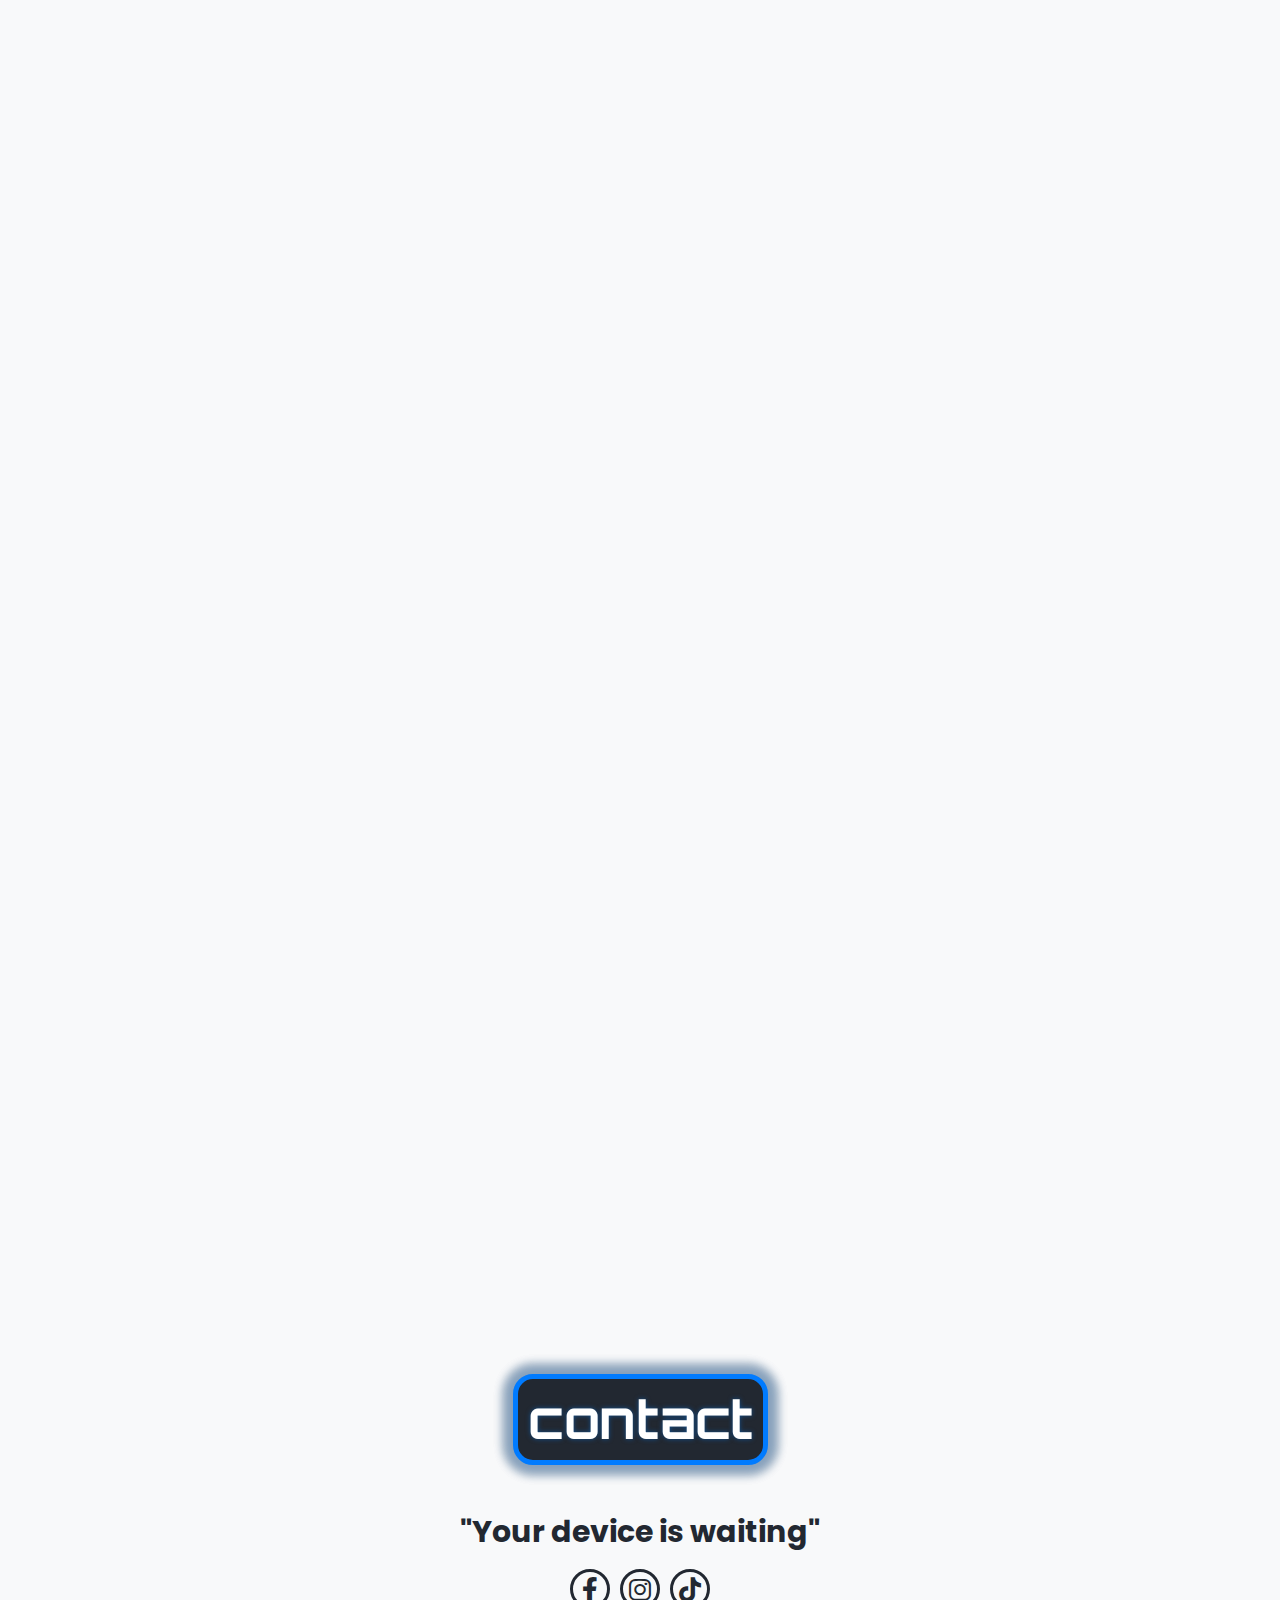
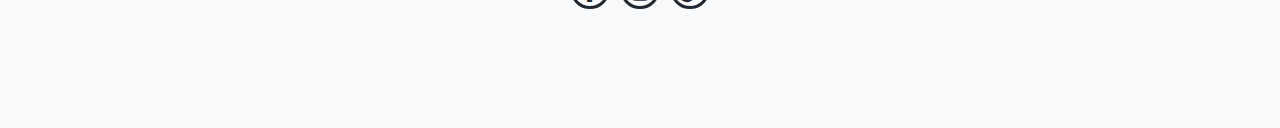
<file: index.html>
<!DOCTYPE html>
<html lang="en">
  <head>
    <meta charset="UTF-8" />
    <meta name="viewport" content="width=device-width, initial-scale=1.0" />
    <title>Tecnostore</title>

    <!-- Fonts -->
    <link
      href="https://fonts.googleapis.com/css2?family=Orbitron:wght@400..900&family=Poppins:ital,wght@0,100;0,200;0,300;0,400;0,500;0,600;0,700;0,800;0,900;1,100;1,200;1,300;1,400;1,500;1,600;1,700;1,800;1,900&family=Roboto:ital,wght@0,100..900;1,100..900&display=swap"
      rel="stylesheet"
    />
    <!-- swiper-style -->
    <link
      rel="stylesheet"
      href="https://cdn.jsdelivr.net/npm/swiper@11/swiper-bundle.min.css"
    />
    <!-- style -->
    <link rel="stylesheet" href="css/all.min.css" />
    <link rel="stylesheet" href="css/normaliz.css" />
    <link rel="stylesheet" href="css/style.css" />
  </head>
  <body>
    <div class="cart-list darged-list">
      <h2>Added to cart</h2>
      <div class="cart-products"></div>
      <div class="cart-list-foot">
        <span class="total-count"></span>
        <span class="total-price"></span>
        <a href="#"><h3>Buy Now</h3></a>
      </div>
    </div>

    <div class="fav-list darged-list">
      <h2>Added to fav</h2>
    </div>

    <div class="nav">
      <div class="container">
        <a class="logo" href="#">
          <i class="fa-solid fa-microchip"></i>
          <span>TECHNO STORE</span>
        </a>
        <ul class="draged">
          <li class="active"><a class="active" href="#">Home</a></li>
          <div class="categories"></div>
          <li><a href="#contact">contact</a></li>
        </ul>
        <div>
          <div class="list">
            <span></span>
            <span></span>
            <span></span>
          </div>
          <i class="fa-solid fa-magnifying-glass"></i>
          <i class="fa-solid fa-circle-half-stroke dark"></i>
          <div class="fav">
            <div class="count">0</div>
            <i class="fa-solid fa-heart"></i>
          </div>
          <div class="cart">
            <div class="count">0</div>
            <i class="fa-solid fa-cart-shopping"></i>
          </div>
        </div>
      </div>
    </div>
    <div class="ads">
      <img
        class="main-back"
        id="main-back"
        src="img/main-background.png"
        alt="gg"
      />
      <div class="container">
        <div class="ads-swiper">
          <div class="swiper-wrapper">
            <div class="swiper-slide">
              <img src="img/banner_box1.jpg" loading="lazy" alt="" />
            </div>
            <div class="swiper-slide">
              <img src="img/banner_box2.jpg" loading="lazy" alt="" />
            </div>
            <div class="swiper-slide">
              <img src="img/banner_box3.jpg" loading="lazy" alt="" />
            </div>
            <div class="swiper-slide">
              <img src="img/banner_box4.jpg" loading="lazy" alt="" />
            </div>
            <div class="swiper-slide">
              <img src="img/banner_box5.jpg" loading="lazy" alt="" />
            </div>
          </div>
          <div class="swiper-pagination"></div>
          <div class="swiper-button-prev"></div>
          <div class="swiper-button-next"></div>
        </div>
      </div>
    </div>
    <div class="products">
      <div class="container">
        <div class="sec-title">
          <h2>products</h2>
        </div>
        <div class="products-cards">
          <div class="product">
            <div class="text">
              <h2>Mobiles</h2>
              <a href="#">See More</a>
            </div>
            <img src="img/product/29.png" loading="lazy" alt="" />
          </div>
          <div class="product">
            <div class="text">
              <h2>Monitors</h2>
              <a href="#">See More</a>
            </div>
            <img src="img/product/31.png" loading="lazy" alt="" />
          </div>
          <div class="product">
            <div class="text">
              <h2>Laptops</h2>
              <a href="#">See More</a>
            </div>
            <img src="img/product/7.png" loading="lazy" alt="" />
          </div>
          <div class="product">
            <div class="text">
              <h2>Cameras</h2>
              <a href="#">See More</a>
            </div>
            <img src="img/product/33.png" loading="lazy" alt="" />
          </div>
        </div>
      </div>
    </div>
    <div class="pro-sliders"></div>
    <div class="contact" id="contact">
      <div class="container">
        <div class="sec-title">
          <h2>contact</h2>
        </div>
        <h3>"Your device is waiting"</h3>
        <div class="media">
          <a href="#"><i class="fa-brands fa-facebook-f"></i></a>
          <a href="#"><i class="fa-brands fa-instagram"></i></a>
          <a href="#"><i class="fa-brands fa-tiktok"></i></a>
        </div>
      </div>
    </div>
    <div class="foot">Developed by Youseif Elshreif &copy; 2025</div>
    <script src="https://cdn.jsdelivr.net/npm/swiper@11/swiper-bundle.min.js"></script>
    <script src="js/main.js"></script>
  </body>
</html>
</file>
<file: css/style.css>
:root {
  --header-color: #ffffff;
  --main-logo-color: #222831;
  --sec-logo-color: #007bff;
  --sec-bgcolor: #f8f9fa;
  --btn: #e0e0e0;
  --red-btn: #d31414;
  --slider-btn-bgcolor: rgba(0, 0, 0, 0.2);
  --slider-btn-bgcolor-hover: rgba(0, 0, 0, 0.5);
  --main-sha: 0 0 10px 5px #ffffff14, 0 0 10px 5px #0a66c247;
  --main-logo-sha: 0px 0px 5px #0a66c2a3;
  --text-sha: 0 0 15px #22283191;
  --sec-text-sha: 0 0 5px #22283191;
  --main-font: "Orbitron", sans-serif;
  --Roboto-font: "Roboto", sans-serif;
  --Poppinsin-font: "Poppins", sans-serif;
  --main-time: 0.3s;
  --scrollbar-track: #e0e0e0;
  --scrollbar-thumb: #888;
  --scrollbar-thumb-hover: #555;
}

.dark-mode {
  --header-color: #1b1f24;
  --main-logo-color: #e0e0e0;
  --sec-bgcolor: #222831;
  --btn: #3a3f47;
  --red-btn: #a90202;
  --slider-btn-bgcolor: rgba(255, 255, 255, 0.2);
  --slider-btn-bgcolor-hover: rgba(255, 255, 255, 0.5);
  --sec-logo-color: #0a66c2;
  --main-text-sha: 0 0 10px #ffffff59;
  --sec-text-sha: 0 0 5px #ffffff59;
  --scrollbar-track: #1a1a1a;
  --scrollbar-thumb: #555;
  --scrollbar-thumb-hover: #888;
}
/* start-global-roles */

::-webkit-scrollbar {
  width: 10px;
}

::-webkit-scrollbar-track {
  background: var(--scrollbar-track);
}

::-webkit-scrollbar-thumb {
  background: var(--scrollbar-thumb);
  border-radius: 10px;
  -webkit-border-radius: 10px;
  -moz-border-radius: 10px;
  -ms-border-radius: 10px;
  -o-border-radius: 10px;
}

::-webkit-scrollbar-thumb:hover {
  background: var(--scrollbar-thumb-hover);
}

* {
  margin: 0;
  padding: 0;
  box-sizing: border-box !important;
  transition: all var(--main-time);
  -webkit-transition: all var(--main-time);
  -moz-transition: all var(--main-time);
  -ms-transition: all var(--main-time);
  -o-transition: all var(--main-time);
  -webkit-tap-highlight-color: transparent;
}

html {
  scroll-behavior: smooth;
}

body {
  overflow-x: hidden !important;
  background-color: var(--sec-bgcolor);
}

ul {
  padding: 0;
  list-style: none;
}

a {
  text-decoration: none;
  text-align: center;
  color: inherit;
}

button:focus,
a:focus {
  outline: none;
}

input {
  outline: none;
}

input:-webkit-autofill {
  box-shadow: 0 0 0px 1000px var(--sec-bgcolor) inset !important;
  -webkit-text-fill-color: var(--main-logo-color) !important;
}
/* end-global-roles */
/*start-components */
.container {
  padding-left: 15px;
  padding-right: 15px;
  margin: 0 auto;
  position: relative;
}

@media (min-width: 767px) {
  .container {
    width: 750px;
  }
}

@media (min-width: 992px) {
  .container {
    width: 970px;
  }
}

@media (min-width: 1200px) {
  .container {
    width: 1170px;
  }
}

.sec-title {
  font-family: var(--main-font);
  text-align: center;
  font-size: 35px;
  font-weight: 900;
  text-shadow: var(--main-logo-sha);
  width: fit-content;
  margin: 0 auto 50px;
  padding: 10px;
  background-color: var(--main-logo-color);
  color: var(--header-color);
  border: 5px solid var(--sec-logo-color);
  box-shadow: 0 0 10px 10px #0a66c247, 0 0 10px 10px #00000042;
  border-radius: 20px;
  -webkit-border-radius: 20px;
  -moz-border-radius: 20px;
  -ms-border-radius: 20px;
  -o-border-radius: 20px;
}

.darged-list {
  position: fixed;
  background-color: var(--header-color);
  height: 100dvh;
  width: 250px;
  z-index: 400;
  padding: 15px 10px 60px 15px;
  margin-top: 55px;
  left: -300px;
}

.open {
  box-shadow: 0 0 100px -10px var(--slider-btn-bgcolor);
  left: 0;
  z-index: 450;
}

@media (max-width: 992px) {
  .darged-list {
    margin-top: 50px;
  }
}

@media (max-width: 767px) {
  .darged-list {
    margin-top: 40px;
  }
}

.listed {
  display: flex;
  align-items: center;
  justify-content: space-between;
  cursor: pointer;
  border: 3px solid var(--btn);
  border-radius: 5px;
  -webkit-border-radius: 5px;
  -moz-border-radius: 5px;
  -ms-border-radius: 5px;
  -o-border-radius: 5px;
  padding: 10px;
  margin-bottom: 10px;
  font-family: var(--Roboto-font);
  position: relative;
  margin-right: 10px;
}

.listed i {
  position: absolute;
  top: 5px;
  left: 10px;
  color: var(--red-btn);
}

.darged-list .listed img {
  max-width: 100px;
  height: 80px;
  margin: auto;
}

.listed .text {
  width: calc(100% - 120px);
  height: 70px;
  display: flex;
  flex-direction: column;
  justify-content: space-between;
  padding: 5px 0;
}

.listed .text h3 {
  white-space: nowrap;
  overflow: hidden;
  text-overflow: ellipsis;
  font-size: 14px;
  color: var(--main-logo-color);
}

.darged-list h2 {
  font-family: var(--Poppinsin-font);
  text-align: center;
  margin-bottom: 15px;
  color: var(--main-logo-color);
  text-shadow: var(--main-logo-sha);
}

.no-products-text {
  font-family: var(--Poppinsin-font);
  text-align: center;
  margin-top: 50px;
  font-size: 25px;
  color: var(--red-btn);
  font-weight: 500;
}

.c-input {
  position: relative;
  width: 100%;
  padding: 5px;
  height: 40px;
  border-radius: 10px;
  border: 3px solid var(--sec-logo-color);
  background-color: var(--sec-bgcolor);
  color: var(--main-logo-color);
  font-family: var(--Poppinsin-font);
}

.c-input:focus {
  border-width: 5px;
}

/*end-components */

/* start-cart-list */

.cart-products {
  height: calc(100% - 150px);
  overflow-y: scroll;
}

.cart-list > div:last-child {
  font-family: var(--Roboto-font);
  font-size: 20px;
  font-weight: bold;
}

.cart-list > div:last-child span {
  display: block;
  font-size: 16px;
  color: var(--main-logo-color);
  margin-bottom: 5px;
}

.btn {
  padding: 10px;
  background-color: var(--sec-logo-color);
  box-shadow: 0 0 10px 0 var(--slider-btn-bgcolor);
  color: var(--header-color);
  border-radius: 5px;
  -webkit-border-radius: 5px;
  -moz-border-radius: 5px;
  -ms-border-radius: 5px;
  -o-border-radius: 5px;
  font-family: var(--Roboto-font);
  font-weight: 700;
  font-size: 22px;
}

.btn:hover {
  box-shadow: 0 0 10px 1px var(--slider-btn-bgcolor-hover);
}

.counter {
  border: 3px solid var(--btn);
  border-radius: 5px;
  -webkit-border-radius: 5px;
  -moz-border-radius: 5px;
  -ms-border-radius: 5px;
  -o-border-radius: 5px;
  display: flex;
  align-items: center;
  justify-content: space-between;
  background-color: var(--header-color) !important;
}

.counter .num {
  color: var(--main-logo-color) !important;
}

.counter span {
  flex-grow: 1;
  text-align: center;
  font-weight: bold;
  background-color: var(--header-color) !important;
}
.counter .minus {
  color: var(--red-btn) !important;
  font-size: 25px;
}

.counter .plus {
  color: green !important;
  font-size: 20px;
}

.cart-list-foot {
  padding-top: 10px;
}

/* end-cart-list */
/* start-fav-list */
.fav-list {
  overflow-y: scroll;
}

.del-from-fav {
  text-align: center;
  color: var(--header-color);
  background-color: var(--red-btn);
  padding: 5px;
  border-radius: 5px;
  box-shadow: 0 0 10px 0 var(--slider-btn-bgcolor);
  color: var(--header-color);
  border-radius: 5px;
  -webkit-border-radius: 5px;
  -moz-border-radius: 5px;
  -ms-border-radius: 5px;
  -o-border-radius: 5px;
}

.del-from-fav:hover {
  box-shadow: 0 0 10px 1px var(--slider-btn-bgcolor-hover);
}

/* end-fav-list */
/* start-search-list  */

.search-list input {
  margin-bottom: 20px;
}

.search-list .added {
  border-radius: 5px;
  border: 3px solid var(--btn);
  padding: 15px;
  color: var(--main-logo-color);
  font-family: var(--Roboto-font);
  cursor: pointer;
  margin-right: 10px;
}

.search-list .added:not(:last-child) {
  margin-bottom: 20px;
}

.search-products {
  overflow-y: scroll;
  height: calc(100% - 100px);
}

.search-list img {
  margin: 0 auto 10px;
  height: 100px;
  display: block;
}

.search-list h4 {
  margin-bottom: 10px;
}

.search-list .price {
  display: flex;
  justify-content: space-between;
  margin-bottom: 10px;
}
/* end-search-list  */
/* start-nav */

.nav {
  box-shadow: 0px -20px 30px #bebebe;
  z-index: 500;
  position: sticky;
  width: 100%;
  background-color: var(--header-color);
  padding: 15px 0;
  top: 0px;
  opacity: 0;
  animation: ads 0.5s ease-in forwards;
  -webkit-animation: ads 0.5s ease-in forwards;
}

.nav .container {
  display: flex;
  align-items: center;
  justify-content: space-between;
}

.logo {
  display: flex;
  align-items: center;
  font-family: var(--main-font);
  font-weight: bold;
}

.logo span {
  color: var(--main-logo-color);
  text-shadow: var(--main-logo-sha);
}

.nav ul {
  display: flex;
  font-family: var(--Poppinsin-font);
  will-change: transform;
  contain: layout;
  transition: all 0.7s;
  -webkit-transition: all 0.7s;
  -moz-transition: all 0.7s;
  -ms-transition: all 0.7s;
  -o-transition: all 0.7s;
  flex-direction: column;
  text-align: center;
  position: absolute;
  background: var(--header-color);
  transform-origin: top;
  width: 100%;
  right: 0;
  top: 30px;
  padding: 10px;
}

.nav .categories {
  flex-direction: column;
}

.nav ul li {
  margin: 5px 0;
}

.draged {
  transform: scaleY(0);
  -webkit-transform: scaleY(0);
  -moz-transform: scaleY(0);
  -ms-transform: scaleY(0);
  -o-transform: scaleY(0);
}

.nav li a {
  color: var(--main-logo-color);
  font-weight: 700;
  cursor: pointer;
  display: block;
  width: 100%;
  height: 100%;
}

.nav li.active a,
.nav ul + div i.active {
  color: #0056b3;
  text-shadow: var(--text-sha);
}

.nav li:hover a,
.nav .logo + div i:hover {
  color: #007bff;
  text-shadow: 0 0 25px var(--sec-text-sha);
}

.nav .container > div:last-child {
  display: flex;
  align-items: center;
  justify-content: center;
}

.nav i {
  font-size: 25px;
  color: var(--main-logo-color);
}

.nav i,
.nav .list,
.logo i {
  margin-right: 10px;
  cursor: pointer;
}
.nav .logo i {
  font-size: 30px;
  text-shadow: 0 0 25px var(--sec-text-sha);
  color: var(--sec-logo-color);
}
.nav .list span {
  width: 22px;
  display: block;
  height: 3px;
  background: var(--main-logo-color);
  border-radius: 50px;
  margin-left: auto;
}
.nav .list span:last-child {
  width: 10px;
}
.nav .list span:nth-child(2) {
  width: 16px;
}

.nav .categories {
  display: flex;
}

.nav .list span:not(:last-child) {
  margin-bottom: 3px;
}

.nav .container div:nth-last-child(1) i:nth-last-child(1),
.nav .container div:nth-last-child(1) i:nth-last-child(2) {
  position: relative;
}

.cart,
.fav {
  position: relative;
}

.nav .container .count {
  position: absolute;
  display: flex;
  align-items: center;
  justify-content: center;
  color: var(--header-color);
  font-family: var(--Roboto-font);
  border-radius: 50%;
  -webkit-border-radius: 50%;
  -moz-border-radius: 50%;
  -ms-border-radius: 50%;
  -o-border-radius: 50%;
  background-color: var(--red-btn);
  width: 18px;
  height: 18px;
  font-size: 10px;
  top: -8px;
  right: 0px;
  z-index: 500;
}

.full {
  width: 22px !important;
}

.moon {
  rotate: 180deg;
}

@media (max-width: 766px) {
  .nav .logo i {
    font-size: 18px;
  }
  .nav .logo span {
    font-size: 18px;
  }

  .nav i,
  .nav .list,
  .nav .logo i {
    margin-right: 3px;
  }

  .nav .container .count {
    width: 14px;
    height: 14px;
    top: -7px;
    right: -1px;
  }
}
@media (min-width: 767px) {
  .nav li a {
    padding: 5px;
  }

  .nav span {
    font-size: 22px;
  }
}

@media (min-width: 992px) {
  .nav li a {
    padding: 10px;
  }
  .nav span {
    font-size: 32px;
  }
}
@media (max-width: 992px) {
  .nav li a {
    font-size: 14px;
  }
  .nav ul + div i {
    font-size: 16px;
  }
  .nav .container div:nth-last-child(1) i:nth-last-child(1)::after,
  .nav .container div:nth-last-child(1) i:nth-last-child(2)::after {
    width: 10px;
    height: 10px;
    font-size: 10px;
    top: -5px;
    right: -5px;
  }
}

/* end-nav */
/* start-ads */
.ads {
  padding: 50px 0;
  position: relative;
  overflow: hidden;
  opacity: 0;
  animation: ads 0.7s ease-in-out forwards;
  -webkit-animation: ads 0.7s ease-in-out forwards;
}

.main-back {
  width: 150%;
  height: 130%;
  position: absolute;
  left: 0;
  bottom: 0;
  opacity: 0;
  transition: opacity 0.5s ease-in-out;
  -webkit-transition: opacity 0.5s ease-in-out;
  -moz-transition: opacity 0.5s ease-in-out;
  -ms-transition: opacity 0.5s ease-in-out;
  -o-transition: opacity 0.5s ease-in-out;
}

.main-back.loaded {
  opacity: 1;
}

.ads-swiper {
  position: relative;
  border-radius: 10px;
  -webkit-border-radius: 10px;
  -moz-border-radius: 10px;
  -ms-border-radius: 10px;
  -o-border-radius: 10px;
  width: 80%;
  opacity: 0;
  margin: 0 auto;
}

.ads-swiper .swiper-wrapper {
  width: 100%;
}
.ads-swiper .swiper-wrapper img {
  width: 100%;
  box-shadow: 0 0 10px 10px #0a66c247, 0 0 10px 10px #00000042;
  border-radius: 10px;
  -webkit-border-radius: 10px;
  -moz-border-radius: 10px;
  -ms-border-radius: 10px;
  -o-border-radius: 10px;
  min-height: 300px;
}
.ads-swiper .swiper-button-prev,
.ads-swiper .swiper-button-next {
  width: 50px;
  height: 50px;
  background: var(--slider-btn-bgcolor);
  backdrop-filter: blur(10px);
  border-radius: 50%;
  display: flex;
  justify-content: center;
  align-items: center;
  color: var(--header-color);
}

.ads-swiper .swiper-button-prev {
  left: -65px;
}
.ads-swiper .swiper-button-next {
  right: -65px;
}

.ads-swiper .swiper-button-prev:hover,
.ads-swiper .swiper-button-next:hover {
  background-color: var(--slider-btn-bgcolor-hover);
  border: 3px solid var(--main-logo-color);
  color: var(--sec-logo-color);
}

.ads-swiper .swiper-button-prev:after,
.ads-swiper .swiper-rtl .swiper-button-next:after,
.ads-swiper .swiper-button-next:after,
.ads-swiper .swiper-rtl .swiper-button-prev:after {
  z-index: 5;
  font-size: 25px;
  font-weight: bold;
}

@media (max-width: 766px) {
  .main-back {
    height: 210%;
  }
  .ads-swiper .swiper-button-prev,
  .ads-swiper .swiper-button-next {
    width: 30px;
    height: 30px;
  }

  .ads-swiper .swiper-button-prev:after,
  .ads-swiper .swiper-rtl .swiper-button-next:after,
  .ads-swiper .swiper-button-next:after,
  .ads-swiper .swiper-rtl .swiper-button-prev:after {
    font-size: 16px;
  }

  .ads-swiper .swiper-button-prev,
  .ads-swiper .swiper-button-next {
    display: none;
  }

  .ads-swiper {
    width: 100%;
  }
}

.ads-swiper .swiper-horizontal > .swiper-pagination-bullets,
.ads-swiper .swiper-pagination-bullets.swiper-pagination-horizontal,
.ads-swiper .swiper-pagination-custom,
.ads-swiper .swiper-pagination-fraction {
  bottom: -25px;
}

.ads-swiper .swiper-pagination-bullet {
  background: var(--main-logo-color);
  opacity: 1;
  transform-origin: center;
}
.ads-swiper .swiper-pagination-bullet-active {
  width: 21px;
  height: 9px;
  border-radius: 25px;
  box-shadow: 0 0 10px 2px #22283191;
  background-color: var(--sec-logo-color);
}
/* end-ads */
/* start-products */
.products {
  padding: 50px 0;
  background-color: var(--sec-bgcolor);
  opacity: 0;
  animation: ads 0.8s ease-in forwards;
  -webkit-animation: ads 0.8s ease-in forwards;
}
.products-cards {
  display: grid;
  grid-template-areas:
    "one two two"
    "three three four";
  gap: 40px;
  width: 80%;
  margin: 0 auto;
}

.product {
  display: flex;
  align-items: center;
  justify-content: space-between;
  box-shadow: var(--main-sha);
  border-radius: 10px;
  -webkit-border-radius: 10px;
  -moz-border-radius: 10px;
  -ms-border-radius: 10px;
  -o-border-radius: 10px;
  background-image: linear-gradient(
    60deg,
    var(--sec-logo-color),
    var(--header-color)
  );
  padding: 15px;
  font-family: var(--Roboto-font);
  gap: 20px;
  cursor: pointer;
}

.product:nth-child(1) {
  grid-area: one;
}
.product:nth-child(2) {
  grid-area: two;
}
.product:nth-child(3) {
  grid-area: three;
}
.product:nth-child(4) {
  grid-area: four;
}

.product .text {
  display: flex;
  flex-direction: column;
  justify-content: space-evenly;
  height: 100%;
}
.product .text h2 {
  font-size: 35px;
  color: var(--main-logo-color);
  text-shadow: var(--sec-text-sha);
}
.product .text a {
  width: fit-content;
  padding: 5px;
  background-color: var(--sec-bgcolor);
  border-radius: 10px;
  font-weight: 900;
  box-shadow: 0 0 14px 5px #0a66c247, 0 0 10px 5px #00000042;
  color: var(--main-logo-color);
}

.product img {
  height: 150px;
  position: relative;
  top: 0;
}
.product:nth-child(2) img,
.product:nth-child(3) img {
  width: 200px;
}

.product:hover {
  transform: scale(0.9);
  -webkit-transform: scale(0.9);
  -moz-transform: scale(0.9);
  -ms-transform: scale(0.9);
  -o-transform: scale(0.9);
  box-shadow: 0px 100px 90px -30px #ffffff14, 0px 100px 90px -30px #0a66c247;
}

.product:hover img {
  top: -40px;
  transform: scale(1.2);
  -webkit-transform: scale(1.2);
  -moz-transform: scale(1.2);
  -ms-transform: scale(1.2);
  -o-transform: scale(1.2);
}

@media (max-width: 992px) {
  .products-cards {
    grid-template-areas:
      "one"
      "two"
      "three"
      "four";
  }
}
@media (max-width: 767px) {
  .products-cards {
    width: 100%;
  }
  .product {
    flex-direction: column;
  }
  .product .text {
    align-items: center;
  }
  .product .text h2 {
    margin-bottom: 10px;
  }
  .product .text a {
    margin-bottom: 10px;
  }
  .product:hover img {
    top: 35px;
  }
}

/* end-products */
/* start-prosliders */
.pro-sliders {
  padding: 50px 0;
  background-color: var(--sec-bgcolor);
}

.pro-sliders .container > div:nth-child(1) {
  background-color: var(--sec-bgcolor);
  width: calc(100% - 60px);
  height: calc(100% - 115px);
  position: absolute;
  top: calc(50% + 0px);
  transform: translate(-50%, -50%);
  left: 50%;
  border-radius: 10px;
}
.pro-swiper {
  padding: 15px;
  background-color: var(--sec-bgcolor);
  box-shadow: var(--main-sha);
  border: 20px solid var(--sec-logo-color);
  border-bottom: 60px solid var(--sec-logo-color);
  border-top: 60px solid var(--sec-logo-color);
  border-radius: 15px;
  -webkit-border-radius: 15px;
  -moz-border-radius: 15px;
  -ms-border-radius: 15px;
  -o-border-radius: 15px;
  overflow: hidden;
  opacity: 0;
}

.pro-swiper:not(:first-child) {
  margin-top: 30px;
}

.pros {
  border-radius: 5px;
  -webkit-border-radius: 5px;
  -moz-border-radius: 5px;
  -ms-border-radius: 5px;
  -o-border-radius: 5px;
  height: auto;
  display: flex;
  justify-content: space-between;
  padding: 15px;
  border-radius: 15px;
}
.pro-sliders .swiper-slide {
  cursor: pointer;
  border: 3px solid var(--btn);
  flex-direction: column;
  border-radius: 15px;
  box-shadow: 0 4px 10px var(--slider-btn-bgcolor);
  transition: all 0.3s;
  -webkit-transition: all 0.3s;
  -moz-transition: all 0.3s;
  -ms-transition: all 0.3s;
  -o-transition: all 0.3s;
}
.add-to-cart .counter {
  border: none;
  border-radius: 0;
  -webkit-border-radius: 0;
  -moz-border-radius: 0;
  -ms-border-radius: 0;
  -o-border-radius: 0;
}

.pros .text {
  flex-grow: 1;
  display: flex;
  flex-direction: column;
  justify-content: space-between;
}

.pro-sliders h3 {
  width: 100%;
  position: absolute;
  top: 10px;
  left: 0;
  font-size: 35px;
  font-family: var(--main-font);
  text-align: center;
  text-shadow: var(--text-sha);
  font-weight: 900;
  color: var(--main-logo-color);
  text-transform: uppercase;
}

.pro-sliders img {
  height: 120px;
  max-width: 160px;
  margin: 0 auto 20px;
}

.pros img {
  display: block;
}

.pro-sliders .swiper-slide:hover {
  box-shadow: 0 4px 10px var(--slider-btn-bgcolor-hover);
}

.pro-sliders .swiper-slide:hover img {
  transform: scale(1.1);
  -webkit-transform: scale(1.1);
  -moz-transform: scale(1.1);
  -ms-transform: scale(1.1);
  -o-transform: scale(1.1);
}

.pros h4 {
  margin-bottom: 10px;
  text-align: center;
  font-family: var(--Poppinsin-font);
  color: var(--main-logo-color);
}
.pro-sliders .price {
  display: flex;
  justify-content: space-between;
}

.pros .price {
  font-family: var(--Roboto-font);
  color: var(--main-logo-color);
  margin-bottom: 10px;
  font-weight: 500;
}

.pros .add-to-fav:hover i {
  transform: scale(1.2);
}

.added .btns {
  display: flex;
  justify-content: space-between;
  font-size: 18px;
  border: 3px solid var(--btn);
  border-radius: 3px;
  -webkit-border-radius: 3px;
  -moz-border-radius: 3px;
  -ms-border-radius: 3px;
  -o-border-radius: 3px;
}

.btns > div {
  height: 28px;
  overflow: hidden;
  display: flex;
  align-items: center;
  justify-content: center;
  text-align: center;
}

.btns div:nth-child(1) div {
  width: 100%;
  position: relative;
  top: -28px;
  will-change: top;
  contain: layout paint;
}

.btns div:nth-child(1):hover div {
  top: 0px;
}

.btns div.carted:nth-child(1) div {
  top: 14px;
}

.btns div:nth-child(1) div i {
  padding: 5px;
  width: 100%;
  color: white;
  background-color: var(--red-btn);
}

.btns div:nth-child(1) div span {
  background-color: var(--sec-logo-color);
  width: 100%;
  padding: 6px;
  display: block;
  font-family: var(--Roboto-font);
  font-size: 16px;
  font-weight: 600;
  color: var(--main-logo-color);
}

.price del {
  color: var(--red-btn);
  font-size: 14px;
}

.btns div:nth-child(1) {
  flex-grow: 1;
}
.btns div:nth-child(2) {
  padding: 5px;
  background-color: var(--sec-bgcolor);
  color: var(--main-logo-color);
}

.add-to-fav.faved {
  color: var(--red-btn) !important;
}

.pro-sliders .swiper-button-next,
.pro-sliders .swiper-button-prev {
  top: calc(100% - 18px);
  color: var(--header-color);
  width: 25px;
  height: 25px;
  border: 3px solid var(--header-color);
  display: flex;
  align-items: center;
  justify-content: center;
  border-radius: 5px;
}
.pro-sliders .swiper-button-next {
  right: 40px;
}
.pro-sliders .swiper-button-prev {
  left: calc(100% - 100px);
}

.pro-sliders .swiper-button-next:after,
.pro-sliders .swiper-button-prev:after {
  content: "\f0da";
  font-weight: 800;
  font-size: 25px;
  font-family: "Font Awesome 6 Free";
}
.pro-sliders .swiper-button-next:after {
  content: "\f0da";
}
.pro-sliders .swiper-button-prev:after {
  content: "\f0d9";
}
.pro-sliders .swiper-button-next:hover,
.pro-sliders .swiper-button-prev:hover {
  color: var(--main-logo-color);
  border-color: var(--main-logo-color);
}

.pro-sliders .more {
  position: absolute;
  bottom: 15px;
  font-size: 16px;
  font-weight: 800;
  font-family: var(--Roboto-font);
  background: var(--main-logo-color);
  border-radius: 10px;
}

.pro-sliders .more a {
  color: var(--header-color);
  height: 100%;
  width: 100%;
  display: block;
  padding: 5px;
}

.pro-sliders .more:hover {
  background: var(--slider-btn-bgcolor-hover);
}

.pro-sliders .more:hover i {
  margin-left: 5px;
}

.un-carted {
  position: relative !important;
  top: 1px !important;
}

.fa-slash {
  position: absolute;
  background-color: transparent !important;
  color: black !important;
  font-size: 20px;
  top: -2px;
  left: -2px;
}
/* end-prosliders */
/* start-contact */
.contact {
  padding: 50px 0;
  background-color: var(--sec-bgcolor);
}

.contact h3 {
  text-align: center;
  font-size: 30px;
  font-family: var(--Poppinsin-font);
  color: var(--main-logo-color);
}

.contact .media {
  display: flex;
  align-items: center;
  justify-content: center;
  margin-top: 20px;
  font-size: 25px;
}

.contact .media a i {
  display: flex;
  align-items: center;
  justify-content: center;
  color: var(--main-logo-color);
  border: 3px solid var(--main-logo-color);
  width: 40px;
  height: 40px;
  border-radius: 50%;
  -webkit-border-radius: 50%;
  -moz-border-radius: 50%;
  -ms-border-radius: 50%;
  -o-border-radius: 50%;
}

.contact .media a:hover i {
  color: var(--sec-logo-color);
  border: 3px solid var(--sec-logo-color);
}

.contact .media a:not(:last-child) {
  margin-right: 10px;
}
/* end-contact */
/* start-foot */
.foot {
  text-align: center;
  font-size: 25px;
  background-color: var(--header-color);
  color: var(--main-logo-color);
  font-family: var(--main-font);
  padding: 20px 0;
  font-weight: 700;
  text-shadow: var(--main-logo-sha);
  box-shadow: 0px 15px 30px #bebebe;
  opacity: 0;
  animation: ads 0.5s ease-in forwards;
}

@media (max-width: 767px) {
  .foot {
    font-size: 18px;
  }
}

.foot span {
  color: var(--sec-logo-color);
}
/* end-foot */
/* start-check-out */
.products-popup {
  position: fixed;
  top: 70px;
  left: -300px;
  z-index: 150;
  width: fit-content;
  color: var(--red-btn);
  font-size: 20px;
  font-weight: 700;
  font-family: var(--Roboto-font);
  padding: 10px;
  background: var(--header-color);
  border: 5px solid var(--red-btn);
  border-radius: 10px;
  animation: popup 5s linear forwards;
  -webkit-animation: popup 5s linear forwards;
  transform: scale(0);
  -webkit-transform: scale(0);
  -moz-transform: scale(0);
  -ms-transform: scale(0);
  -o-transform: scale(0);
  cursor: pointer;
}

@keyframes popup {
  4% {
    left: 10px;
    transform: scale(1);
    -webkit-transform: scale(1);
    -moz-transform: scale(1);
    -ms-transform: scale(1);
    -o-transform: scale(1);
  }

  96% {
    opacity: 1;
    left: 10px;
    top: 70px;
    transform: scale(1);
    -webkit-transform: scale(1);
    -moz-transform: scale(1);
    -ms-transform: scale(1);
    -o-transform: scale(1);
  }

  100% {
    opacity: 0;
    left: 10px;
    top: 10px;
    transform: scale(1);
    -webkit-transform: scale(1);
    -moz-transform: scale(1);
    -ms-transform: scale(1);
    -o-transform: scale(1);
  }
}

.check-out {
  padding: 50px 0;
  background-color: var(--sec-bgcolor);
  min-height: calc(100vh - 50px);
  opacity: 0;
  animation: ads 0.7s ease-in-out forwards;
  -webkit-animation: ads 0.7s ease-in-out forwards;
}

.check-out .container {
  display: flex;
  gap: 20px 30px;
  height: 100%;
}

.order-list,
.order-list + div {
  flex-basis: 50%;
  max-height: calc(100vh - 50px);
}

.order-list + div {
  display: flex;
  flex-direction: column;
}

.order-list,
.check-out .form,
.totals {
  padding: 10px;
  border: 20px solid var(--sec-logo-color);
  border-radius: 15px;
  -webkit-border-radius: 15px;
  -moz-border-radius: 15px;
  -ms-border-radius: 15px;
  -o-border-radius: 15px;
  position: relative;
  box-shadow: 0 4px 10px var(--slider-btn-bgcolor);
}

.check-out .form {
  flex-grow: 1;
}

.order-list::before,
.check-out .form::before {
  content: "";
  position: absolute;
  height: calc(100% + 10px);
  width: calc(100% + 10px);
  background-color: var(--sec-bgcolor);
  border-radius: 10px;
  -webkit-border-radius: 10px;
  -moz-border-radius: 10px;
  -ms-border-radius: 10px;
  -o-border-radius: 10px;
  top: -5px;
  left: -5px;
}

form {
  display: flex;
  flex-direction: column;
  justify-content: space-around;
  height: 100%;
}

form input[type="submit"] {
  outline: none;
  cursor: pointer;
  border: none;
}

form div {
  position: relative;
}

form label {
  position: absolute;
  z-index: 2;
  top: 0;
  left: 10px;
  transform: translate(0, 50%);
  -webkit-transform: translate(0, 50%);
  -moz-transform: translate(0, 50%);
  -ms-transform: translate(0, 50%);
  -o-transform: translate(0, 50%);
  font-family: var(--Roboto-font);
  font-weight: 600;
  color: var(--main-logo-color);
}

input.true:not(:last-child) {
  margin-left: 20% !important;
  width: 80% !important;
}

label.focused {
  top: -2px;
  left: 2px;
  font-size: 18px;
  text-shadow: var(--main-text-sha);
}

.order-list h2 {
  color: var(--main-logo-color);
  margin-bottom: 20px;
  padding-bottom: 10px;
  border-bottom: 2px solid var(--scrollbar-thumb-hover);
  font-family: var(--Roboto-font);
  font-weight: 800;
  text-shadow: var(--sec-text-sha);
}

.order-list .listed {
  gap: 20px;
}

.order-list .listed img {
  width: 100px;
  height: 100px;
  margin-left: 20px;
}

.check-out .cart-products {
  height: calc(100vh - 169.2px) !important;
}

form .alert {
  color: red;
  font-weight: bold;
  font-family: var(--Roboto-font);
  margin-left: 10px;
  margin-top: 10px;
  font-size: 12px;
  display: none;
}

form .warning {
  display: block;
}

.order-list .cart-products,
.order-list h2,
.check-out form {
  z-index: 100;
  position: relative;
}

.totals {
  font-size: 18px;
  color: var(--main-logo-color);
  font-family: var(--Roboto-font);
  font-weight: 600;
  margin-top: 20px;
}

.totals span {
  display: block;
  margin-bottom: 4px;
}

.map {
  height: 200px;
  width: 200px;
  margin: 20px auto;
  border: 3px solid var(--sec-logo-color);
  border-radius: 10px;
  -webkit-border-radius: 10px;
  -moz-border-radius: 10px;
  -ms-border-radius: 10px;
  -o-border-radius: 10px;
}

.leaflet-touch .leaflet-bar a {
  background: var(--header-color);
  color: var(--main-logo-color);
}

.leaflet-bar a {
  border: 1px solid var(--sec-logo-color);
}

.leaflet-touch .leaflet-bar {
  border: 2px solid var(--sec-logo-color);
}

@media (max-width: 767px) {
  input:not(:last-child) {
    margin-top: 10px;
  }
  input.true:not(:last-child) {
    margin-left: 0 !important;
    width: 100% !important;
  }

  form label {
    top: 10px;
  }

  label.focused {
    top: -25px;
    left: 5px;
  }
  .order-list .added {
    flex-direction: column;
  }

  .order-list .added img {
    margin-left: 0;
  }
}
@media (max-width: 992px) {
  .order-list + div {
    flex-direction: column-reverse;
  }

  .totals {
    margin-top: 0;
    margin-bottom: 20px;
  }

  .check-out .container {
    flex-direction: column;
  }

  form div {
    margin-top: 20px;
  }
  form div:last-of-type {
    margin-bottom: 20px;
  }

  .order-list,
  .order-list + div {
    flex-basis: 50%;
    max-height: calc(100vh + 100px);
  }
}
/* end-check-out */
@keyframes ads {
  100% {
    opacity: 1;
  }
}

/* start-product */
.products-details {
  min-height: calc(100vh - 66.8px - 68.75px);
  padding: 50px 0;
  background-color: var(--sec-bgcolor);
  opacity: 0;
  animation: ads 0.7s ease-in-out forwards;
  -webkit-animation: ads 0.7s ease-in-out forwards;
}

.products-details .img {
  min-width: 300px;
  height: 300px;
  background-color: var(--header-color);
  border-radius: 15px;
  display: flex;
  align-items: center;
  justify-content: center;
  box-shadow: 0px 0px 10px #bebebe;
  position: relative;
}

.zoom-box {
  display: none;
  position: absolute;
  top: 0;
  left: 310px;
  width: 250px;
  height: 250px;
  border: 1px solid #ccc;
  background-color: var(--header-color);
  background-size: 600px 600px;
  pointer-events: none;
}

.products-details .img img {
  height: 220px;
}
.products-details .pros {
  gap: 50px;
}
.products-details .text {
  padding: 10px;
}

.products-details h4 {
  font-size: 26px;
  color: var(--main-logo-color);
  text-shadow: var(--main-logo-sha);
  margin-bottom: 85px;
}

.products-details .text p {
  font-size: 20px;
  font-family: var(--Poppinsin-font);
  color: var(--main-logo-color);
  line-height: 1.5;
  margin-bottom: 20px;
}

.products-details .text .fa-star,
.fa-star-half-stroke {
  color: #e3cb00;
  font-size: 22px;
}

.products-details .text .pricc {
  font-size: 20px;
  color: var(--sec-logo-color);
  font-weight: 900;
  margin-right: 10px;
  margin-top: 20px;
  display: inline-block;
}

.products-details .btns {
  cursor: pointer;
}

@media (max-width: 992px) {
  .products-details .pros {
    flex-direction: column;
  }
  .products-details .img {
    margin: 0 auto;
    min-width: 100%;
  }

  .products-details .img p {
    font-size: 18px;
  }

  .zoom-box {
    left: 50%;
    bottom: 50%;
    transform: translate(-50%, 10%);
  }
}

/* end-product */
</file>
<file: css/normaliz.css>
/*! normalize.css v8.0.1 | MIT License | github.com/necolas/normalize.css */

/* Document
   ========================================================================== */

/**
 * 1. Correct the line height in all browsers.
 * 2. Prevent adjustments of font size after orientation changes in iOS.
 */

html {
    line-height: 1.15;
    /* 1 */
    -webkit-text-size-adjust: 100%;
    /* 2 */
}

/* Sections
     ========================================================================== */

/**
   * Remove the margin in all browsers.
   */

body {
    margin: 0;
}

/**
   * Render the `main` element consistently in IE.
   */

main {
    display: block;
}

/**
   * Correct the font size and margin on `h1` elements within `section` and
   * `article` contexts in Chrome, Firefox, and Safari.
   */

h1 {
    font-size: 2em;
    margin: 0.67em 0;
}

/* Grouping content
     ========================================================================== */

/**
   * 1. Add the correct box sizing in Firefox.
   * 2. Show the overflow in Edge and IE.
   */

hr {
    box-sizing: content-box;
    /* 1 */
    height: 0;
    /* 1 */
    overflow: visible;
    /* 2 */
}

/**
   * 1. Correct the inheritance and scaling of font size in all browsers.
   * 2. Correct the odd `em` font sizing in all browsers.
   */

pre {
    font-family: monospace, monospace;
    /* 1 */
    font-size: 1em;
    /* 2 */
}

/* Text-level semantics
     ========================================================================== */

/**
   * Remove the gray background on active links in IE 10.
   */

a {
    background-color: transparent;
}

/**
   * 1. Remove the bottom border in Chrome 57-
   * 2. Add the correct text decoration in Chrome, Edge, IE, Opera, and Safari.
   */

abbr[title] {
    border-bottom: none;
    /* 1 */
    text-decoration: underline;
    /* 2 */
    text-decoration: underline dotted;
    /* 2 */
}

/**
   * Add the correct font weight in Chrome, Edge, and Safari.
   */

b,
strong {
    font-weight: bolder;
}

/**
   * 1. Correct the inheritance and scaling of font size in all browsers.
   * 2. Correct the odd `em` font sizing in all browsers.
   */

code,
kbd,
samp {
    font-family: monospace, monospace;
    /* 1 */
    font-size: 1em;
    /* 2 */
}

/**
   * Add the correct font size in all browsers.
   */

small {
    font-size: 80%;
}

/**
   * Prevent `sub` and `sup` elements from affecting the line height in
   * all browsers.
   */

sub,
sup {
    font-size: 75%;
    line-height: 0;
    position: relative;
    vertical-align: baseline;
}

sub {
    bottom: -0.25em;
}

sup {
    top: -0.5em;
}

/* Embedded content
     ========================================================================== */

/**
   * Remove the border on images inside links in IE 10.
   */

img {
    border-style: none;
}

/* Forms
     ========================================================================== */

/**
   * 1. Change the font styles in all browsers.
   * 2. Remove the margin in Firefox and Safari.
   */

button,
input,
optgroup,
select,
textarea {
    font-family: inherit;
    /* 1 */
    font-size: 100%;
    /* 1 */
    line-height: 1.15;
    /* 1 */
    margin: 0;
    /* 2 */
}

/**
   * Show the overflow in IE.
   * 1. Show the overflow in Edge.
   */

button,
input {
    /* 1 */
    overflow: visible;
}

/**
   * Remove the inheritance of text transform in Edge, Firefox, and IE.
   * 1. Remove the inheritance of text transform in Firefox.
   */

button,
select {
    /* 1 */
    text-transform: none;
}

/**
   * Correct the inability to style clickable types in iOS and Safari.
   */

button,
[type="button"],
[type="reset"],
[type="submit"] {
    -webkit-appearance: button;
}

/**
   * Remove the inner border and padding in Firefox.
   */

button::-moz-focus-inner,
[type="button"]::-moz-focus-inner,
[type="reset"]::-moz-focus-inner,
[type="submit"]::-moz-focus-inner {
    border-style: none;
    padding: 0;
}

/**
   * Restore the focus styles unset by the previous rule.
   */

button:-moz-focusring,
[type="button"]:-moz-focusring,
[type="reset"]:-moz-focusring,
[type="submit"]:-moz-focusring {
    outline: 1px dotted ButtonText;
}

/**
   * Correct the padding in Firefox.
   */

fieldset {
    padding: 0.35em 0.75em 0.625em;
}

/**
   * 1. Correct the text wrapping in Edge and IE.
   * 2. Correct the color inheritance from `fieldset` elements in IE.
   * 3. Remove the padding so developers are not caught out when they zero out
   *    `fieldset` elements in all browsers.
   */

legend {
    box-sizing: border-box;
    /* 1 */
    color: inherit;
    /* 2 */
    display: table;
    /* 1 */
    max-width: 100%;
    /* 1 */
    padding: 0;
    /* 3 */
    white-space: normal;
    /* 1 */
}

/**
   * Add the correct vertical alignment in Chrome, Firefox, and Opera.
   */

progress {
    vertical-align: baseline;
}

/**
   * Remove the default vertical scrollbar in IE 10+.
   */

textarea {
    overflow: auto;
}

/**
   * 1. Add the correct box sizing in IE 10.
   * 2. Remove the padding in IE 10.
   */

[type="checkbox"],
[type="radio"] {
    box-sizing: border-box;
    /* 1 */
    padding: 0;
    /* 2 */
}

/**
   * Correct the cursor style of increment and decrement buttons in Chrome.
   */

[type="number"]::-webkit-inner-spin-button,
[type="number"]::-webkit-outer-spin-button {
    height: auto;
}

/**
   * 1. Correct the odd appearance in Chrome and Safari.
   * 2. Correct the outline style in Safari.
   */

[type="search"] {
    -webkit-appearance: textfield;
    /* 1 */
    outline-offset: -2px;
    /* 2 */
}

/**
   * Remove the inner padding in Chrome and Safari on macOS.
   */

[type="search"]::-webkit-search-decoration {
    -webkit-appearance: none;
}

/**
   * 1. Correct the inability to style clickable types in iOS and Safari.
   * 2. Change font properties to `inherit` in Safari.
   */

::-webkit-file-upload-button {
    -webkit-appearance: button;
    /* 1 */
    font: inherit;
    /* 2 */
}

/* Interactive
     ========================================================================== */

/*
   * Add the correct display in Edge, IE 10+, and Firefox.
   */

details {
    display: block;
}

/*
   * Add the correct display in all browsers.
   */

summary {
    display: list-item;
}

/* Misc
     ========================================================================== */

/**
   * Add the correct display in IE 10+.
   */

template {
    display: none;
}

/**
   * Add the correct display in IE 10.
   */

[hidden] {
    display: none;
}
</file>
